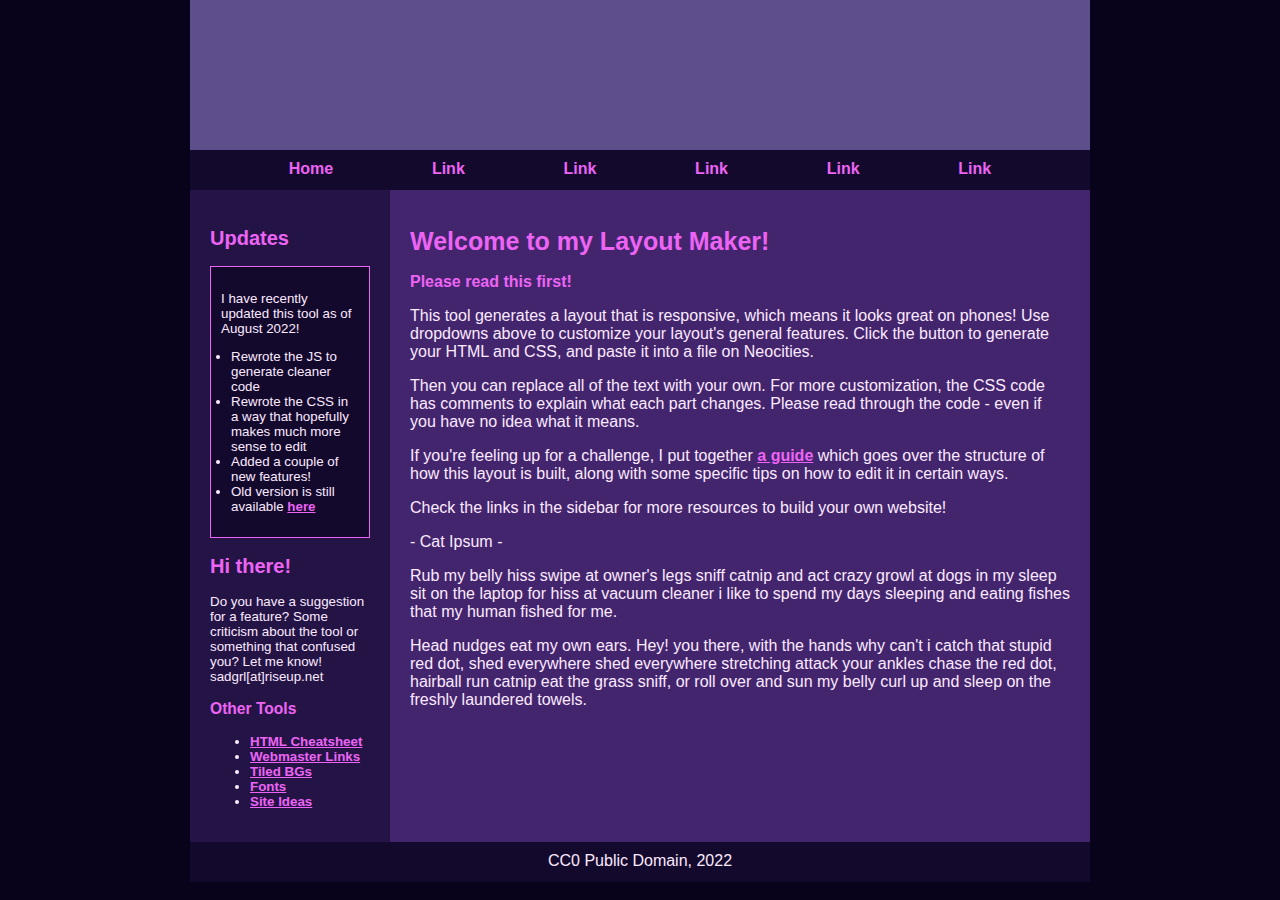
<file: layout.html>
<!DOCTYPE html>
<html lang="en">
<head>
    <meta charset="UTF-8">
    <meta http-equiv="X-UA-Compatible" content="IE=edge">
    <meta name="viewport" content="width=device-width, initial-scale=1.0">
    <title>Document</title>
</head>
<body>
    
    <div id="container">
        <div id="headerArea">
            <div id="header"></div>
            <nav id="navbar">
                <ul>
                    <li><a href="#">Home</a></li>
                    <li><a href="#">Link</a></li>
                    <li><a href="#">Link</a></li>
                    <li><a href="#">Link</a></li>
                    <li><a href="#">Link</a></li>
                    <li><a href="#">Link</a></li>
                </ul>
            </nav>
        </div>

        <div id="flex">
            <aside id="leftSidebar">
                <h2>Updates</h2>
                <div class="box">
                    <p>I have recently updated this tool as of August 2022!</p>
                    <ul style="padding-left:10px;">
                        <li>Rewrote the JS to generate cleaner code</li>
                        <li>Rewrote the CSS in a way that hopefully makes much more sense to edit</li>
                        <li>Added a couple of new features!</li>
                        <li>Old version is still available <a href="old.html" target="_blank">here</a></li>
                    </ul>
                </div>
                <h2>Hi there!</h2>
                <p>Do you have a suggestion for a feature? Some criticism about the tool or something that confused you? Let me know! sadgrl[at]riseup.net</p>
                <h3>Other Tools</h3>
                <ul>
                    <li><a href="https://sadgrlonline.github.io/html-cheatsheet/" target="_blank">HTML Cheatsheet</a>
                    </li><li><a href="https://sadgrl.online/webmastery/webmaster-links.html" target="_blank">Webmaster Links</a></li>
                    <li><a href="https://sadgrl.online/webmastery/downloads/tiledbgs.html" target="_blank">Tiled BGs</a></li>
                    <li><a href="https://sadgrl.online/webmastery/downloads/fonts.html" target="_blank">Fonts</a></li>
                    <li><a href="https://sadgrl.online/projects/ideas/" target="_blank">Site Ideas</a></li>
                </ul>
            </aside>
            <main>
                <h1>Welcome to my Layout Maker!</h1>
                <p><strong>Please read this first!</strong></p>
                <p>This tool generates a layout that is responsive, which means it looks great on phones! Use dropdowns above to customize your layout's general features. Click the button to generate your HTML and CSS, and paste it into a file on Neocities.</p>
                <p>Then you can replace all of the text with your own. For more customization, the CSS code has comments to explain what each part changes. Please read through the code - even if you have no idea what it means.</p>
                <p>If you're feeling up for a challenge, I put together <a href="https://learn.sadgrl.online/understanding-tweaking-my-layout-maker/" target="_blank">a guide</a> which goes over the structure of how this layout is built, along with some specific tips on how to edit it in certain ways.</p>
                <p>Check the links in the sidebar for more resources to build your own website!</p>

                <p> - Cat Ipsum - </p>
                <p>Rub my belly hiss swipe at owner's legs sniff catnip and act crazy growl at dogs in my sleep sit on the laptop for hiss at vacuum cleaner i like to spend my days sleeping and eating fishes that my human fished for me.</p>

                <p>Head nudges eat my own ears. Hey! you there, with the hands why can't i catch that stupid red dot, shed everywhere shed everywhere stretching attack your ankles chase the red dot, hairball run catnip eat the grass sniff, or roll over and sun my belly curl up and sleep on the freshly laundered towels.</p>


            </main>
            
        </div>
        <footer id="footer">CC0 Public Domain, 2022</footer>
    </div>
    <!-- THIS IS THE CSS !-->
    <style>
        /* user styles */

        /* styles are what change the color and sizes of stuff on your site. */

        /* these are variables that are being used in the code
these tended to confuse some people, so I only kept 
the images as variables */

        :root {
            --header-image: url('https://sadhost.neocities.org/images/layouts/wp.jpeg');
            --body-bg-image: url('https://sadhost.neocities.org/images/tiles/purplesky.gif');

            /* colors */
            --content: #43256E;
        }

        /* if you have the URL of a font, you can set it below */
        /* feel free to delete this if it's not your vibe */

        /* this seems like a lot for just one font and I would have to agree 
but I wanted to include an example of how to include a custom font.
If you download a font file you can upload it onto your Neocities
and then link it! Many fonts have separate files for each style
(bold, italic, etc. T_T) which is why there are so many!

*/

        @font-face {
            font-family: Nunito;
            src: url('https://sadhost.neocities.org/fonts/Nunito-Regular.ttf');
        }

        @font-face {
            font-family: Nunito;
            src: url('https://sadhost.neocities.org/fonts/Nunito-Bold.ttf');
            font-weight: bold;
        }

        @font-face {
            font-family: Nunito;
            src: url('https://sadhost.neocities.org/fonts/Nunito-Italic.ttf');
            font-style: italic;
        }

        @font-face {
            font-family: Nunito;
            src: url('https://sadhost.neocities.org/fonts/Nunito-BoldItalic.ttf');
            font-style: italic;
            font-weight: bold;
        }

        body {
            font-family: 'Nunito', sans-serif;
            margin: 0;
            background-color: #08031A;
            /* you can delete the line below if you'd prefer to not use an image */
            background-size: 65px;
            color: #fceaff;
            background-image: var(--body-bg-image);
        }

        * {
            box-sizing: border-box;
        }

        /* below this line is CSS for the layout */

        /* this is a CSS comment
to uncomment a line of CSS, remove the * and the /
before and after the text */


        /* the "container" is what wraps your entire website */
        /* if you want something (like the header) to be Wider than
the other elements, you will need to move that div outside
of the container */
        #container {
            max-width: 900px;
            /* this is the width of your layout! */
            /* if you change the above value, scroll to the bottom
  and change the media query according to the comment! */
            margin: 0 auto;
            /* this centers the entire page */
        }

        /* the area below is for all links on your page
EXCEPT for the navigation */
        #container a {
            color: #ED64F5;
            font-weight: bold;
            /* if you want to remove the underline
  you can add a line below here that says:
  text-decoration:none; */
        }

        #header {
            width: 100%;
            background-color: #5e4e8c;
            /* header color here! */
            height: 150px;
            /* this is only for a background image! */
            /* if you want to put images IN the header, 
  you can add them directly to the <div id="header"></div> element! */
            background-image: var(--header-image);
            background-size: 100%;
        }

        /* navigation section!! */
        #navbar {
            height: 40px;
            background-color: #13092D;
            /* navbar color */
            width: 100%;
        }

        #navbar ul {
            display: flex;
            padding: 0;
            margin: 0;
            list-style-type: none;
            justify-content: space-evenly;
        }

        #navbar li {
            padding-top: 10px;
        }

        /* navigation links*/
        #navbar li a {
            color: #ED64F5;
            /* navbar text color */
            font-weight: 800;
            text-decoration: none;
            /* this removes the underline */
        }

        /* navigation link when a link is hovered over */
        #navbar li a:hover {
            color: #a49cba;
            text-decoration: underline;
        }

        #flex {
            display: flex;
        }

        /* this colors BOTH sidebars
if you want to style them separately,
create styles for #leftSidebar and #rightSidebar */
        aside {
            background-color: #241445;
            width: 200px;
            padding: 20px;
            font-size: smaller;
            /* this makes the sidebar text slightly smaller */
        }


        /* this is the color of the main content area,
between the sidebars! */
        main {
            background-color: #43256E;
            flex: 1;
            padding: 20px;
            order: 2;
        }

        /* what's this "order" stuff about??
allow me to explain!
if you're using both sidebars, the "order" value
tells the CSS the order in which to display them.
left sidebar is 1, content is 2, and right sidebar is 3! */

        */ #leftSidebar {
            order: 1;
        }

        #rightSidebar {
            order: 3;
        }

        footer {
            background-color: #13092D;
            /* background color for footer */
            width: 100%;
            height: 40px;
            padding: 10px;
            text-align: center;
            /* this centers the footer text */
        }

        h1,
        h2,
        h3 {
            color: #ED64F5;
        }

        h1 {
            font-size: 25px;
        }

        strong {
            /* this styles bold text */
            color: #ED64F5;
        }

        /* this is just a cool box, it's the darker colored one */
        .box {
            background-color: #13092D;
            border: 1px solid #ED64F5;
            padding: 10px;
        }

        /* CSS for extras */

        #topBar {
            width: 100%;
            height: 30px;
            padding: 10px;
            font-size: smaller;
            background-color: #13092D;
        }


        /* BELOW THIS POINT IS MEDIA QUERY */

        /* so you wanna change the width of your page? 
by default, the container width is 900px.
in order to keep things responsive, take your new height,
and then subtrack it by 100. use this new number as the 
"max-width" value below
*/

        @media only screen and (max-width: 800px) {
            #flex {
                flex-wrap: wrap;
            }

            aside {
                width: 100%;
            }

            /* the order of the items is adjusted here for responsiveness!
  since the sidebars would be too small on a mobile device.
  feel free to play around with the order!
  */
            main {
                order: 1;
            }

            #leftSidebar {
                order: 2;
            }

            #rightSidebar {
                order: 3;
            }

            #navbar ul {
                flex-wrap: wrap;
            }
        }
    </style>


</body>
</html>
</file>
